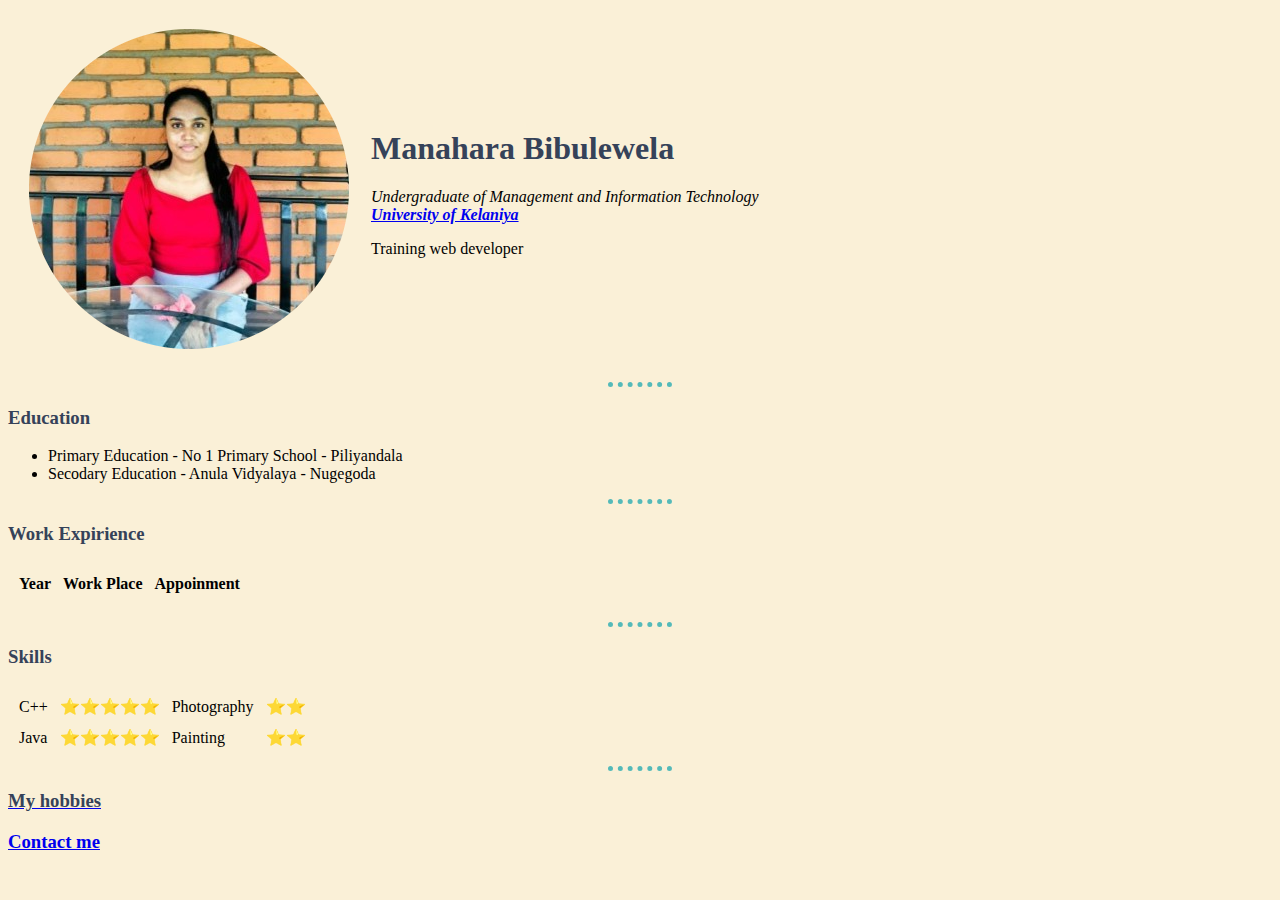
<file: index.html>
<!DOCTYPE html> <!-- this is the html version that you are using now you are using html 5 latest-->
<html lang="en" dir="ltr">
<!-- html tag all the things between html tag is the html code-->

<head>
  <meta charset="utf-8"> <!-- meta elements gives your code extra meta data or associated data to your html doc-->
  <title> Manahara's Personal Site</title> <!-- head-->
<style>
  body {
  background-color: #FAF0D7;
}

hr {
  background-color: #FAF0D7;
  border-style: dotted;
  border-bottom-style: none;
  border-left-style: none;
  border-right-style: none;
  width: 5%;
  border-top-width: thick;
  border-top-color: #54BAB9;
}

h1 {
  color: #354259;
}

h3 {
  color: #354259;
}
  </style>

</head>

<body>
  <table cellspacing="20">
    <tr>
      <td> <img src=manahara.png alt="Manahara's Profile Picture"> </td>
      <td>
        <h1><b>Manahara Bibulewela</b></h1>
        <p><i>Undergraduate of Management and Information Technology </i><br> <em><strong><a href="https://www.kln.ac.lk/">University of Kelaniya</a></strong></em></p>
        <p>Training web developer</p>
      </td>
    </tr>
  </table>
  <hr size="3" noshade>
  <h3>Education</h3>
  <ul>
    <li>Primary Education - No 1 Primary School - Piliyandala</li>
    <li>Secodary Education - Anula Vidyalaya - Nugegoda</li>
  </ul>
  <hr>
  <h3>Work Expirience</h3>
  <table cellspacing="10">
    <thead>
      <tr>
        <th>Year</th>
        <th>Work Place</th>
        <th>Appoinment</th>
      </tr>
    </thead>
    <tbody>
      <tr>
    </tbody>
  </table>
  <hr>
  <h3>Skills</h3>
  <table cellspacing="10">
    <tbody>
      <tr>
        <td>C++</td>
        <td>⭐⭐⭐⭐⭐</td>
        <td>Photography</td>
        <td>⭐⭐</td>
      </tr>
      <tr>
        <td>Java</td>
        <td>⭐⭐⭐⭐⭐</td>
        <td>Painting</td>
        <td>⭐⭐</td>
      </tr>
    </tbody>
  </table>
  <hr>
  <a href="hobbies.html">
    <h3>My hobbies</h3>
  </a>
  <h3><a href="contact.html">Contact me</a></h3>
  <!--body-->
</body>

</html>
</file>
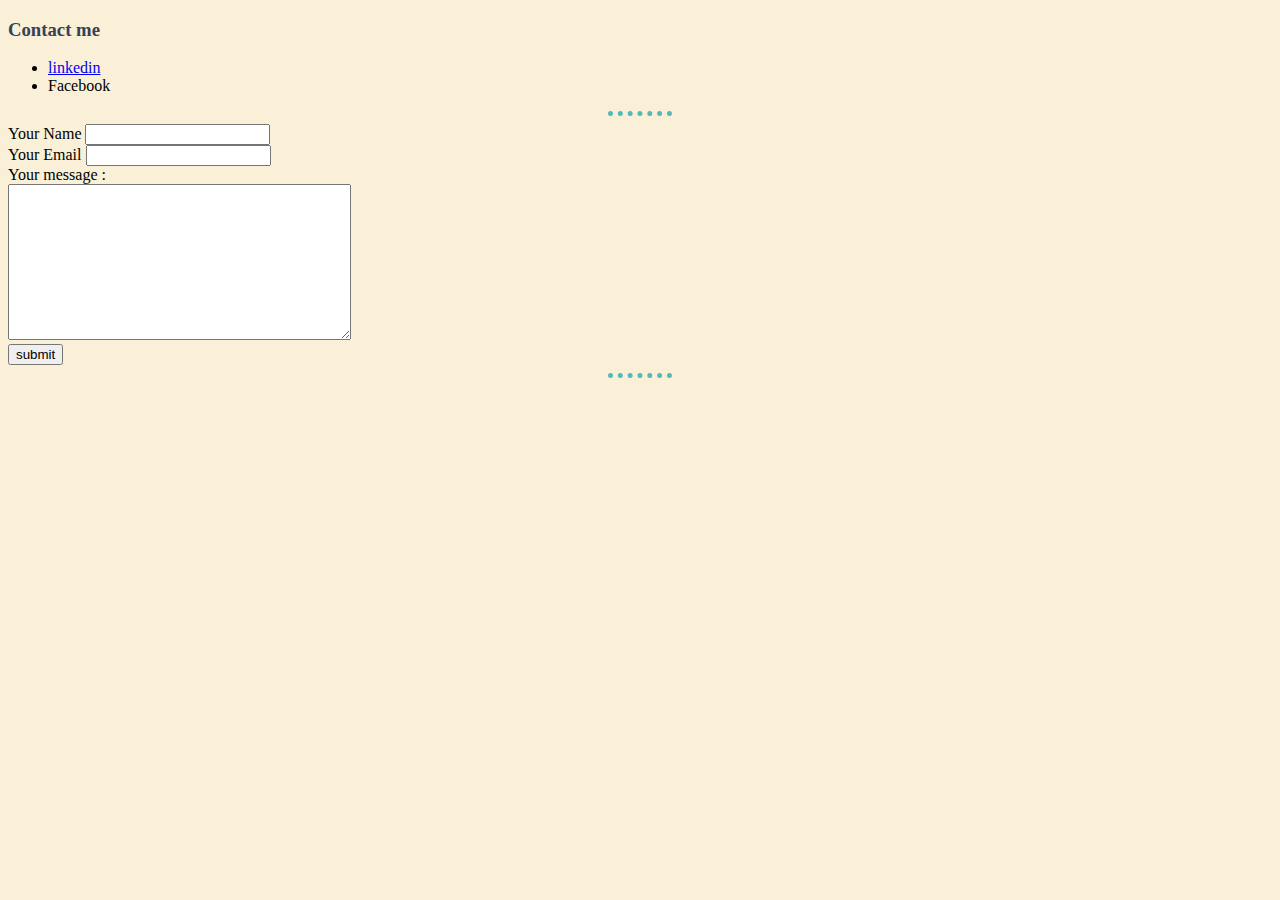
<file: contact.html>
<!DOCTYPE html>
<html lang="en" dir="ltr">

<head>
  <meta charset="utf-8">
  <title>Contact me</title>
  <link rel="stylesheet" href="https://manaharaa.github.io/styles.css">
   
</head>

<body>
  <h3>Contact me</h3>
  <ul>
    <li><a href="https://www.linkedin.com/in/manaharaa-bibulewela-34ab24223/?originalSubdomain=lk">linkedin</a></li>
    <li>Facebook</li>
  </ul>
  <hr>
  <form action="mailto:manaharabibu123@gmail.com" method="post" enctype="text/plain">
    <label for="Your Name">Your Name</label>
    <input type="text" name="Your name " value=""><br>
    <label for="Your email">Your Email</label>
    <input type="email" name="Your emain" value=""><br>
    <label for="Your message">Your message :</label><br>
    <textarea name="Your message" rows="10" cols="40"></textarea><br>
    <input type="submit" name="" value="submit">


  </form>
  <hr>
</body>

</html>
</file>
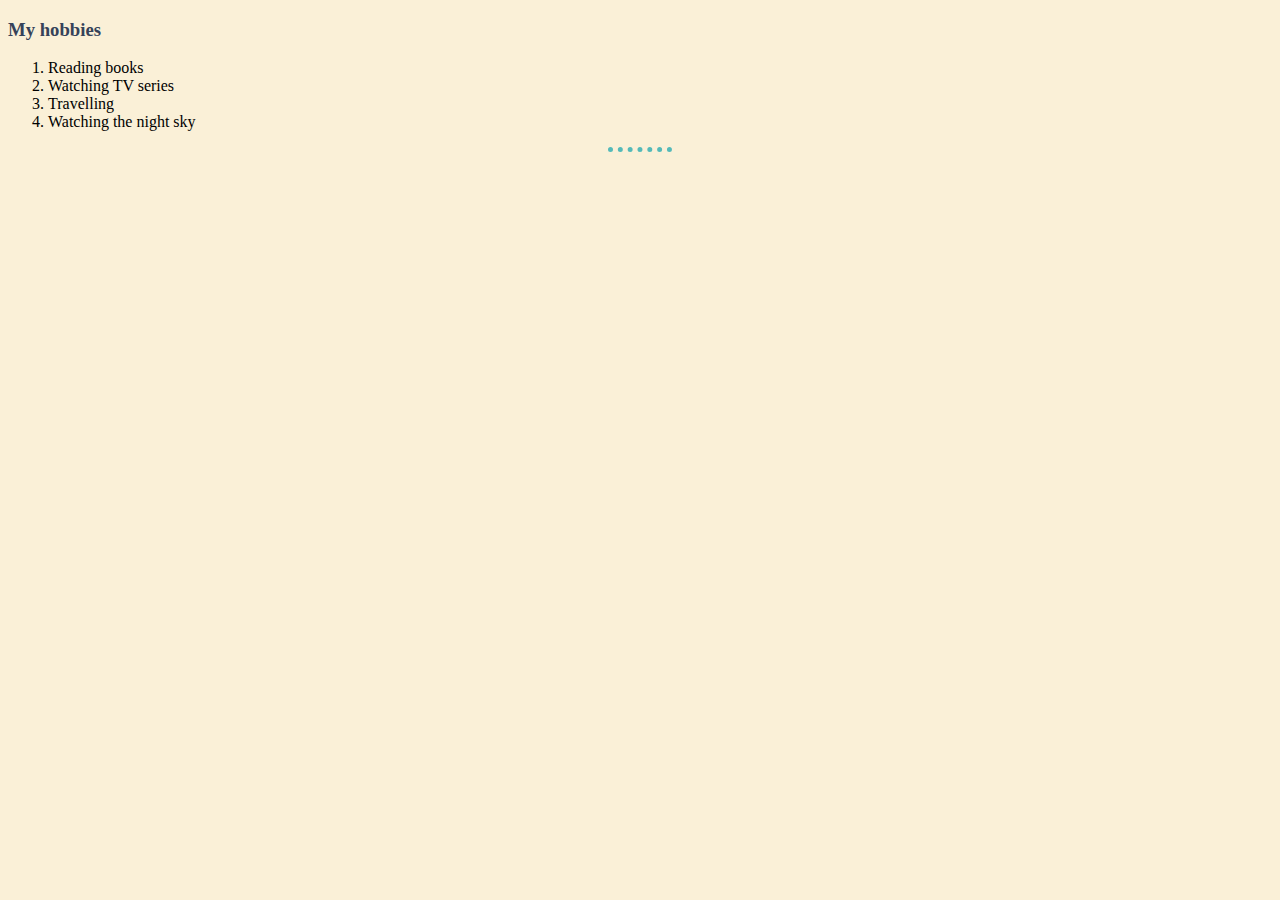
<file: hobbies.html>
<!DOCTYPE html>
<html lang="en" dir="ltr">

<head>
  <meta charset="utf-8">
  <title>My hobbies</title>
  <link rel="stylesheet" href="https://manaharaa.github.io/styles.css">
</head>

<body>
  <h3>My hobbies</h3>
  <ol>
    <li>Reading books</li>
    <li>Watching TV series</li>
    <li>Travelling</li>
    <li>Watching the night sky</li>
  </ol>
  <hr>

</body>

</html>
</file>
